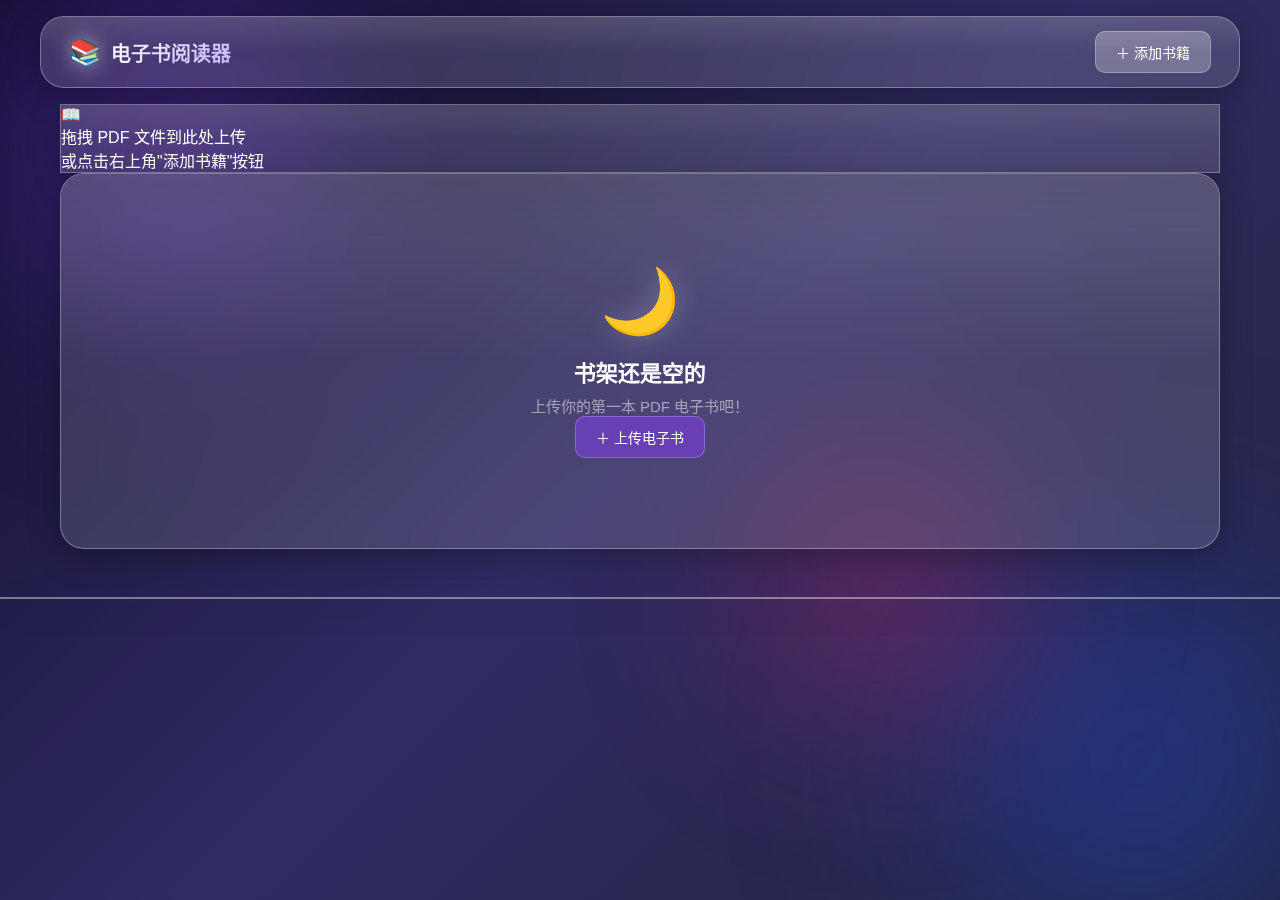
<file: index.html>
<!DOCTYPE html>
<html lang="zh-CN">
<head>
  <meta charset="UTF-8" />
  <meta name="viewport" content="width=device-width, initial-scale=1.0" />
  <title>📚 电子书阅读器</title>
  <link rel="stylesheet" href="style.css" />
</head>
<body>
  <!-- 背景光球 -->
  <div class="bg-orb orb1"></div>
  <div class="bg-orb orb2"></div>
  <div class="bg-orb orb3"></div>

  <!-- 顶部导航 -->
  <nav class="navbar glass">
    <div class="nav-brand">
      <span class="nav-icon">📚</span>
      <span class="nav-title">电子书阅读器</span>
    </div>
    <button class="btn-upload glass-btn" id="uploadBtn">
      <span>＋</span> 添加书籍
    </button>
    <input type="file" id="fileInput" accept=".pdf" multiple hidden />
  </nav>

  <!-- 主内容区 -->
  <main class="main-container">
    <!-- 拖拽上传区 -->
    <div class="drop-zone glass" id="dropZone">
      <div class="drop-icon">📖</div>
      <p class="drop-text">拖拽 PDF 文件到此处上传</p>
      <p class="drop-subtext">或点击右上角"添加书籍"按钮</p>
    </div>

    <!-- 书库标题 -->
    <div class="section-header" id="libraryHeader" style="display:none">
      <h2 class="section-title">我的书架</h2>
      <span class="book-count" id="bookCount">0 本书</span>
    </div>

    <!-- 书籍网格 -->
    <div class="book-grid" id="bookGrid"></div>

    <!-- 空状态 -->
    <div class="empty-state glass" id="emptyState">
      <div class="empty-icon">🌙</div>
      <h3>书架还是空的</h3>
      <p>上传你的第一本 PDF 电子书吧！</p>
      <button class="btn-primary glass-btn" id="emptyUploadBtn">
        ＋ 上传电子书
      </button>
    </div>
  </main>

  <!-- Toast 通知 -->
  <div class="toast glass" id="toast"></div>

  <!-- 上传进度遮罩 -->
  <div class="loading-overlay" id="loadingOverlay" style="display:none">
    <div class="loading-card glass">
      <div class="spinner"></div>
      <p id="loadingText">正在处理...</p>
    </div>
  </div>

  <script src="app.js"></script>
</body>
</html>
</file>
<file: style.css>
/* =====================
   全局重置 & 变量
   ===================== */
*, *::before, *::after {
  margin: 0; padding: 0; box-sizing: border-box;
}

:root {
  --glass-bg: rgba(255, 255, 255, 0.13);
  --glass-border: rgba(255, 255, 255, 0.32);
  --glass-shadow: 0 8px 32px rgba(0, 0, 0, 0.3);
  --glass-blur: blur(22px);
  --radius-lg: 24px;
  --radius-md: 16px;
  --radius-sm: 10px;
  --text-primary: #ffffff;
  --text-secondary: rgba(255,255,255,0.75);
  --text-muted: rgba(255,255,255,0.5);
  --transition: 0.3s cubic-bezier(0.4,0,0.2,1);
}

html, body {
  height: 100%;
  font-family: 'PingFang SC','Microsoft YaHei','Segoe UI',sans-serif;
  color: var(--text-primary);
  overflow-x: hidden;
}

body {
  min-height: 100vh;
  background: linear-gradient(135deg,#0f0c29,#302b63,#24243e);
  background-attachment: fixed;
}

/* =====================
   背景光球
   ===================== */
.bg-orb {
  position: fixed;
  border-radius: 50%;
  filter: blur(90px);
  opacity: 0.5;
  pointer-events: none;
  z-index: 0;
}
.orb1 {
  width: 520px; height: 520px;
  background: radial-gradient(circle,#7c3aed,transparent 70%);
  top: -120px; left: -100px;
  animation: orbFloat 14s ease-in-out infinite;
}
.orb2 {
  width: 600px; height: 600px;
  background: radial-gradient(circle,#1d4ed8,transparent 70%);
  bottom: -160px; right: -160px;
  animation: orbFloat 18s ease-in-out infinite reverse;
}
.orb3 {
  width: 360px; height: 360px;
  background: radial-gradient(circle,#db2777,transparent 70%);
  top: 45%; left: 55%;
  animation: orbFloat 10s ease-in-out infinite;
  animation-delay: -5s;
}
@keyframes orbFloat {
  0%,100% { transform: translate(0,0) scale(1); }
  33%      { transform: translate(40px,-50px) scale(1.06); }
  66%      { transform: translate(-30px,35px) scale(0.94); }
}

/* =====================
   玻璃通用
   ===================== */
.glass {
  background: var(--glass-bg);
  backdrop-filter: var(--glass-blur);
  -webkit-backdrop-filter: var(--glass-blur);
  border: 1px solid var(--glass-border);
  box-shadow: var(--glass-shadow);
  position: relative;
  overflow: hidden;
}
.glass::before {
  content:'';
  position:absolute;
  top:0;left:0;right:0;height:50%;
  background:linear-gradient(180deg,rgba(255,255,255,0.1) 0%,transparent 100%);
  pointer-events:none;
  border-radius:inherit;
}

/* =====================
   玻璃按钮
   ===================== */
.glass-btn {
  background: rgba(255,255,255,0.14);
  backdrop-filter: blur(10px);
  -webkit-backdrop-filter: blur(10px);
  border: 1px solid rgba(255,255,255,0.28);
  color: var(--text-primary);
  border-radius: var(--radius-sm);
  padding: 10px 20px;
  cursor: pointer;
  font-size: 14px;
  font-weight: 500;
  transition: all var(--transition);
  position: relative;
  overflow: hidden;
  white-space: nowrap;
}
.glass-btn::after {
  content:'';
  position:absolute;
  top:-50%;left:-75%;
  width:50%;height:200%;
  background:linear-gradient(90deg,transparent,rgba(255,255,255,0.22),transparent);
  transform:skewX(-20deg);
  transition:left .5s ease;
}
.glass-btn:hover::after { left:125%; }
.glass-btn:hover {
  background: rgba(255,255,255,0.25);
  border-color: rgba(255,255,255,0.5);
  box-shadow: 0 0 22px rgba(255,255,255,0.18), 0 4px 16px rgba(0,0,0,0.2);
  transform: translateY(-2px);
}
.glass-btn:active { transform: translateY(0); }

.btn-primary {
  background: rgba(109,40,217,0.55) !important;
  border-color: rgba(167,139,250,0.5) !important;
}
.btn-primary:hover {
  background: rgba(109,40,217,0.75) !important;
  box-shadow: 0 0 28px rgba(109,40,217,0.45) !important;
}
.small-btn { padding:6px 12px; font-size:12px; }

/* =====================
   导航栏
   ===================== */
.navbar {
  position: fixed;
  top: 16px;
  left: 50%;
  transform: translateX(-50%);
  width: calc(100% - 40px);
  max-width: 1200px;
  display: flex;
  align-items: center;
  justify-content: space-between;
  padding: 14px 28px;
  border-radius: var(--radius-lg);
  z-index: 100;
}
.nav-brand { display:flex; align-items:center; gap:10px; }
.nav-icon {
  font-size: 26px;
  filter: drop-shadow(0 0 10px rgba(255,255,255,0.5));
}
.nav-title {
  font-size: 20px;
  font-weight: 700;
  background: linear-gradient(135deg,#fff,#c4b5fd);
  -webkit-background-clip: text;
  -webkit-text-fill-color: transparent;
  background-clip: text;
}
.nav-sub {
  font-size: 13px;
  color: var(--text-muted);
  background: rgba(255,255,255,0.1);
  padding: 4px 14px;
  border-radius: 20px;
  border: 1px solid rgba(255,255,255,0.18);
}

/* =====================
   主内容区
   ===================== */
.main-container {
  position: relative;
  z-index: 1;
  max-width: 1200px;
  margin: 0 auto;
  padding: 104px 20px 48px;
}

/* 加载状态 */
.loading-state {
  text-align: center;
  padding: 100px 0;
  color: var(--text-muted);
  display: flex;
  flex-direction: column;
  align-items: center;
  gap: 20px;
  font-size: 15px;
}

/* =====================
   书籍网格
   ===================== */
.book-grid {
  display: grid;
  grid-template-columns: repeat(auto-fill, minmax(210px, 1fr));
  gap: 28px;
}

/* =====================
   书籍卡片
   ===================== */
.book-card {
  border-radius: var(--radius-lg);
  cursor: pointer;
  transition: all var(--transition);
  transform-style: preserve-3d;
  will-change: transform;
  text-decoration: none;
  display: block;
  color: inherit;
}
.book-card:hover {
  box-shadow: 0 24px 64px rgba(0,0,0,0.45), 0 0 32px rgba(124,58,237,0.28) !important;
}

/* 封面 */
.book-cover {
  height: 230px;
  border-radius: var(--radius-md) var(--radius-md) 0 0;
  display: flex;
  align-items: center;
  justify-content: center;
  font-size: 64px;
  font-weight: 900;
  color: rgba(255,255,255,0.92);
  text-shadow: 0 4px 24px rgba(0,0,0,0.35);
  position: relative;
  overflow: hidden;
  user-select: none;
}
.book-cover::after {
  content:'';
  position:absolute;inset:0;
  background:linear-gradient(135deg,rgba(255,255,255,0.18) 0%,transparent 50%,rgba(0,0,0,0.12) 100%);
}
/* 封面光泽扫过动画 */
.book-cover::before {
  content:'';
  position:absolute;
  top:-100%;left:-100%;
  width:60%;height:300%;
  background:linear-gradient(105deg,transparent,rgba(255,255,255,0.18),transparent);
  transform:skewX(-20deg);
  transition:left .6s ease, top .6s ease;
}
.book-card:hover .book-cover::before {
  left:160%;
  top:-100%;
}

.book-info {
  padding: 14px 16px 18px;
}
.book-name {
  font-size: 15px;
  font-weight: 700;
  margin-bottom: 4px;
  white-space: nowrap;
  overflow: hidden;
  text-overflow: ellipsis;
  color: var(--text-primary);
}
.book-author {
  font-size: 12px;
  color: var(--text-muted);
  margin-bottom: 6px;
  white-space: nowrap;
  overflow: hidden;
  text-overflow: ellipsis;
}
.book-desc {
  font-size: 12px;
  color: var(--text-secondary);
  margin-bottom: 12px;
  display: -webkit-box;
  -webkit-line-clamp: 2;
  -webkit-box-orient: vertical;
  overflow: hidden;
  line-height: 1.5;
  min-height: 36px;
}

/* 进度条 */
.progress-bar-wrap {
  height: 3px;
  background: rgba(255,255,255,0.12);
  border-radius: 4px;
  margin-bottom: 12px;
  overflow: hidden;
}
.progress-bar-fill {
  height: 100%;
  background: linear-gradient(90deg,#7c3aed,#ec4899);
  border-radius: 4px;
  transition: width .5s ease;
  box-shadow: 0 0 8px rgba(236,72,153,0.45);
  min-width: 0;
}

/* 阅读按钮 */
.btn-read {
  width: 100%;
  padding: 10px;
  font-size: 14px;
  font-weight: 600;
  border-radius: var(--radius-sm);
  text-align: center;
  letter-spacing: 0.3px;
}

/* =====================
   空状态
   ===================== */
.empty-state {
  text-align: center;
  padding: 90px 40px;
  border-radius: var(--radius-lg);
}
.empty-icon { font-size:64px; margin-bottom:16px; filter:drop-shadow(0 0 14px rgba(255,255,255,0.25)); }
.empty-state h3 { font-size:22px; font-weight:700; margin-bottom:8px; }
.empty-state p  { color:var(--text-muted); font-size:15px; }

/* =====================
   Spinner
   ===================== */
.spinner {
  width: 40px; height: 40px;
  border: 3px solid rgba(255,255,255,0.18);
  border-top-color: rgba(255,255,255,0.9);
  border-radius: 50%;
  animation: spin .75s linear infinite;
}
.spinner.large { width:52px; height:52px; }
@keyframes spin { to { transform:rotate(360deg); } }

/* =====================
   阅读器页面
   ===================== */
.reader-body {
  overflow: hidden;
  height: 100vh;
  display: flex;
  flex-direction: column;
}

.reader-toolbar {
  position: fixed;
  top: 12px;
  left: 50%;
  transform: translateX(-50%);
  width: calc(100% - 32px);
  max-width: 1100px;
  display: flex;
  align-items: center;
  justify-content: space-between;
  padding: 12px 20px;
  border-radius: var(--radius-lg);
  z-index: 100;
  gap: 16px;
}
.toolbar-left  { display:flex; align-items:center; gap:12px; flex:1; min-width:0; }
.toolbar-center { flex-shrink:0; }
.toolbar-right { display:flex; align-items:center; gap:8px; flex-shrink:0; }

.book-title-bar {
  font-size: 14px; font-weight:600;
  white-space:nowrap; overflow:hidden; text-overflow:ellipsis;
  max-width: 260px;
}
.page-info {
  font-size: 13px; color:var(--text-secondary);
  background:rgba(255,255,255,0.1);
  padding:5px 14px; border-radius:20px;
  border:1px solid rgba(255,255,255,0.18);
  white-space:nowrap;
}
.zoom-label { font-size:13px; color:var(--text-secondary); min-width:44px; text-align:center; }
.icon-btn { padding:8px 14px; font-size:13px; }

/* 画布区 */
.reader-canvas-wrap {
  flex:1;
  overflow-y: auto; overflow-x: auto;
  display: flex;
  align-items: flex-start;
  justify-content: center;
  padding: 88px 20px 100px;
  position: relative;
  z-index: 1;
}
.canvas-container {
  position:relative; display:inline-block;
  box-shadow: 0 20px 80px rgba(0,0,0,0.6);
  border-radius:4px; overflow:hidden;
}
#pdfCanvas { display:block; background:#fff; transition:opacity .2s; }
#pdfCanvas.fading { opacity:0; }

.page-loading {
  position:absolute; inset:0;
  display:flex; align-items:center; justify-content:center;
  background:rgba(15,23,42,0.55);
  backdrop-filter:blur(4px);
  opacity:0; transition:opacity .2s;
  pointer-events:none;
}
.page-loading.active { opacity:1; }

/* 底部控制栏 */
.reader-footer {
  position: fixed;
  bottom: 16px;
  left: 50%;
  transform: translateX(-50%);
  width: calc(100% - 32px);
  max-width: 780px;
  display: flex;
  align-items: center;
  gap: 16px;
  padding: 12px 20px;
  border-radius: var(--radius-lg);
  z-index: 100;
}
.nav-btn { padding:10px 20px; font-size:14px; white-space:nowrap; flex-shrink:0; }
.progress-wrap { flex:1; display:flex; flex-direction:column; gap:8px; align-items:center; }

.progress-slider {
  width:100%;
  -webkit-appearance:none; appearance:none;
  height:4px; background:rgba(255,255,255,0.18);
  border-radius:4px; outline:none; cursor:pointer;
}
.progress-slider::-webkit-slider-thumb {
  -webkit-appearance:none; appearance:none;
  width:16px; height:16px; border-radius:50%;
  background:linear-gradient(135deg,#7c3aed,#ec4899);
  cursor:pointer; box-shadow:0 0 10px rgba(124,58,237,0.6);
  border:2px solid rgba(255,255,255,0.5);
  transition:transform .2s;
}
.progress-slider::-webkit-slider-thumb:hover { transform:scale(1.35); }
.progress-slider::-moz-range-thumb {
  width:16px; height:16px; border-radius:50%;
  background:linear-gradient(135deg,#7c3aed,#ec4899);
  border:2px solid rgba(255,255,255,0.5); cursor:pointer;
}

.page-jump { display:flex; align-items:center; gap:6px; font-size:13px; color:var(--text-secondary); }
.page-input {
  width:52px; padding:4px 8px; font-size:13px; text-align:center;
  color:var(--text-primary);
  border-radius:var(--radius-sm);
  background:rgba(255,255,255,0.14) !important;
  border:1px solid rgba(255,255,255,0.28) !important;
  outline:none;
}
.page-input:focus {
  border-color:rgba(167,139,250,0.7) !important;
  box-shadow:0 0 10px rgba(124,58,237,0.3);
}

/* 读完弹窗 */
.finish-overlay {
  position:fixed; inset:0;
  background:rgba(0,0,0,0.6); backdrop-filter:blur(10px);
  display:flex; align-items:center; justify-content:center;
  z-index:9999; animation:fadeIn .4s ease;
}
.finish-card { padding:50px 64px; border-radius:var(--radius-lg); text-align:center; }
.finish-icon { font-size:64px; margin-bottom:16px; }
.finish-card h3 { font-size:24px; font-weight:700; margin-bottom:8px; }
.finish-card p  { color:var(--text-muted); margin-bottom:28px; }
.finish-btns { display:flex; gap:12px; justify-content:center; }
@keyframes fadeIn { from{opacity:0} to{opacity:1} }

/* =====================
   滚动条
   ===================== */
::-webkit-scrollbar { width:6px; height:6px; }
::-webkit-scrollbar-track { background:transparent; }
::-webkit-scrollbar-thumb { background:rgba(255,255,255,0.22); border-radius:4px; }
::-webkit-scrollbar-thumb:hover { background:rgba(255,255,255,0.38); }

/* =====================
   响应式
   ===================== */
@media (max-width:640px) {
  .navbar { width:calc(100% - 20px); padding:12px 16px; top:10px; }
  .nav-title { font-size:16px; }
  .book-grid { grid-template-columns:repeat(auto-fill,minmax(160px,1fr)); gap:16px; }
  .reader-toolbar { padding:10px 12px; gap:8px; }
  .book-title-bar { max-width:110px; font-size:12px; }
  .reader-footer { gap:8px; padding:10px 12px; }
  .nav-btn { padding:8px 12px; font-size:12px; }
  .page-jump { display:none; }
}
</file>
